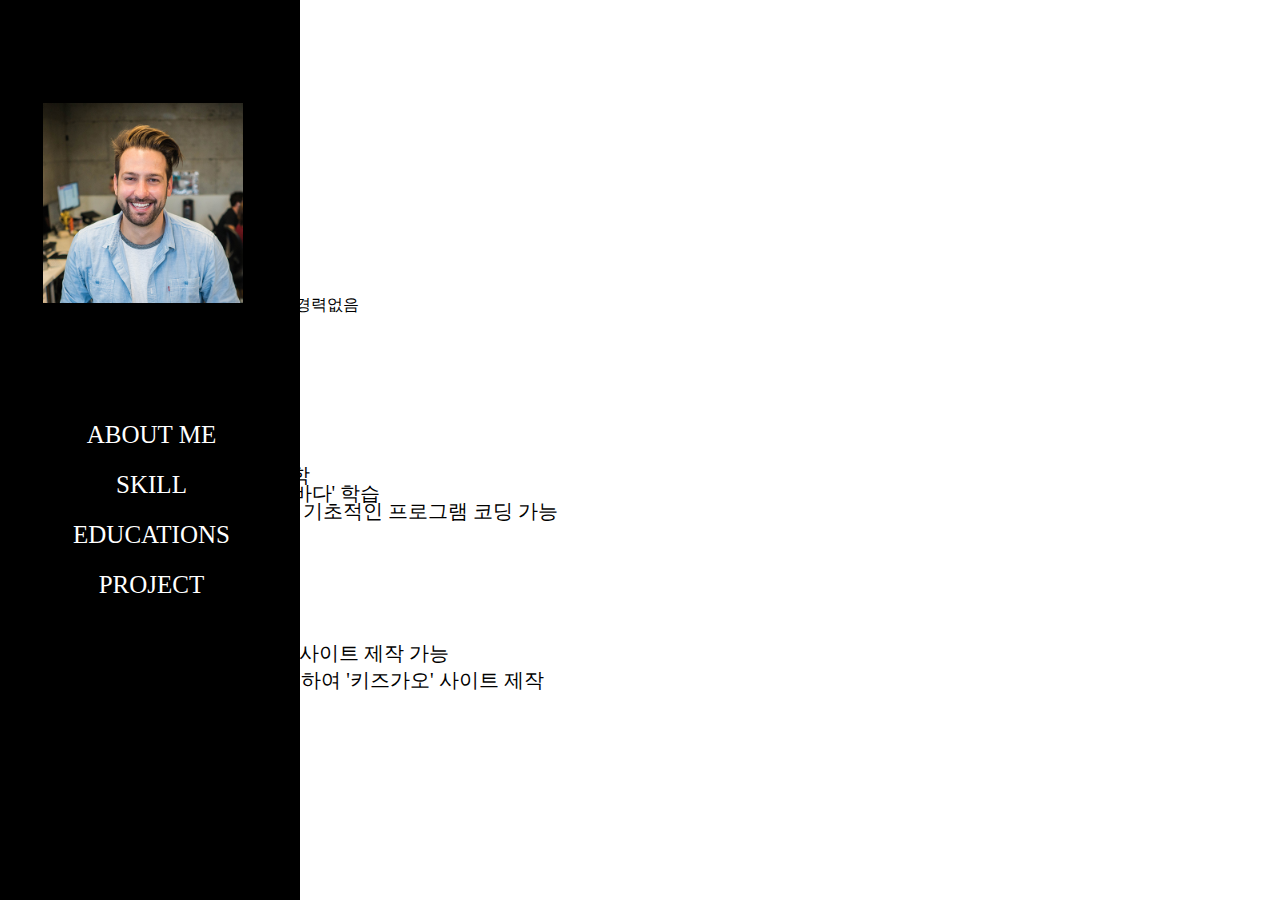
<file: index.html>
<!DOCTYPE html>
<html lang="en">
    <head>
        <meta charset="utf-8" />
        <meta name="viewport" content="width=device-width, initial-scale=1, shrink-to-fit=no" />
        <meta name="description" content="practice" />
        <meta name="author" content="CKH" />
        <title>Ckh</title>

        <link rel="stylesheet" type="text/css" href="css/style.css">
        
    </head>

    <body>
        <!-- Left -->
        <nav id="left">
            <img class="picture" src="img/profile.jpg" alt="프로필">

            <div><nav class="btn-wrap">
                <li><a href="#">About Me</a></li>
                <li><a href="#SKILL">Skill</a></li>
                <li><a href="#">Educations</a></li>
                <li><a href="#">Project</a></li>

                </nav>
            </div>
        </nav>

        <div id="central">
            <!-- About Me -->
            <section class="ABOUT"><span style ="font-size: 50px; line-height :200px;">About Me
            </style></span>

            <header class="name"> 최 강 호</header>
             <span style="font-size: 25px; line-height: 50px;">서울시 도봉구에 삽니다.</span>

             <span style="color: gray;"><a href="http://www.google.com" target="_blank" alt="구라임">thisisnothing@google.com</a></span>


             <p>1996년 5월 23일(27세) 무직 구합니다 일, 경력없음</p>

             <!-- 아이콘 -->
            </section>
        

          <!-- Skill -->

          
          <section class="SKILL">
              <header class="mine"> Skills</header>

              <div class="backend"> <sapn style="line-height: 100px;">Back</sapn>

              <div class="Java" style="line-height: ;"> Java <br>
                <span style="font-size: 20px; line-height: 0px;">교재 '자바의 정석'을 약 2달간 독학<br>
                    국비지원 과정을 통해 '이것이 자바다' 학습<br>
                    자바의 객체지향개념을 학습하고 기초적인 프로그램 코딩 가능</span>

              </div>
          </div>
            <!-- backend -->

            <!-- Front -->
            <div class="frontend"> <span style="line-height: 100px;">Front</span> 
                
                <div class="html"> HTML5/CSS3 <br>
                    <span style="font-size: 20px;"> HTML5/Css3를 사용한 간단한 웹 사이트 제작 가능<br>
                    교재 '모두의 HTML5/Css3'를 참고하여 '키즈가오' 사이트 제작
                     </span>


                </div>
            </div>
         </section>
      
</div>

    


    </body>
</file>
<file: css/style.css>
/********************
 * Left
 ********************** */
 
 #left{
 	position: fixed;
 	width : 300px;
 	height: 100%;
 	background-color: black;
 	left: 0%;
 	right: 0%;
 	top: 0%;

 } 


 #left .picture{
 	height: 200px;
 	margin: 100px 0 0 40px;
 	border-style: solid;
 }
 a{
    text-decoration: none;
    color: #fff;
 }

 #left .btn-wrap{
 	margin: 100px 0px 0 3px;
 	font-size: 25px;
 	text-align: center;
 	text-decoration: none;
 	list-style: none;
 	color: white;
    line-height: 50px;
    text-transform: uppercase;
 }

 li{
    transition: background-color 0.2s, margin-left 0.5s;
 }
 li:hover{
    background-color: gray;
 }
</file>
